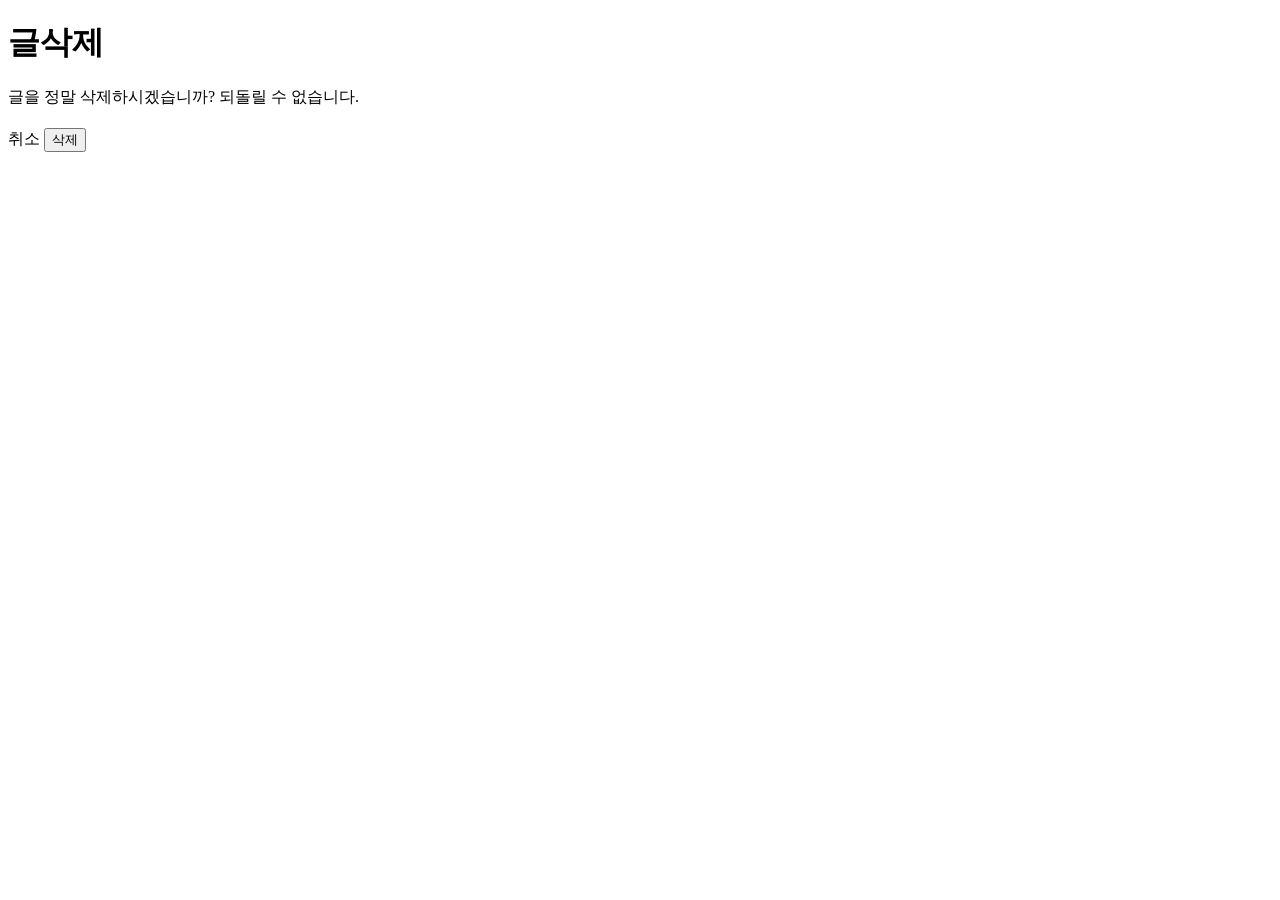
<file: src/main/resources/templates/delete.html>
<!DOCTYPE html>
<html lang="ko" xmlns:th="http://www.thymeleaf.org">
<head>
    <meta charset="UTF-8">
    <meta name="viewport" content="width=device-width, initial-scale=1.0">
    <title>delete</title>
    <link rel="preconnect" href="https://fonts.googleapis.com">
    <link href="https://fonts.googleapis.com/css2?family=Noto+Sans+KR:wght@400;500;700&display=swap" rel="stylesheet">
    <link rel="stylesheet" th:href="@{/css/board.css}">
</head>
<body>
<div class="page">
    <header class="page-header">
        <h1 class="site-title">글삭제</h1>
    </header>

    <p class="detail-sub" style="border-bottom:none; margin-bottom:20px;">
        <span th:text="${board.boardTitle}"></span> 글을 정말 삭제하시겠습니까? 되돌릴 수 없습니다.
    </p>

    <form class="board-form" action="/board/delete" method="post">
        <input type="hidden" name="id" th:value="${board.id}">
        <div class="form-actions">
            <a class="btn btn-ghost" th:href="@{|/board/${board.id}|}">취소</a>
            <button type="submit" class="btn btn-danger">삭제</button>
        </div>
    </form>
</div>
</body>
</html>
</file>
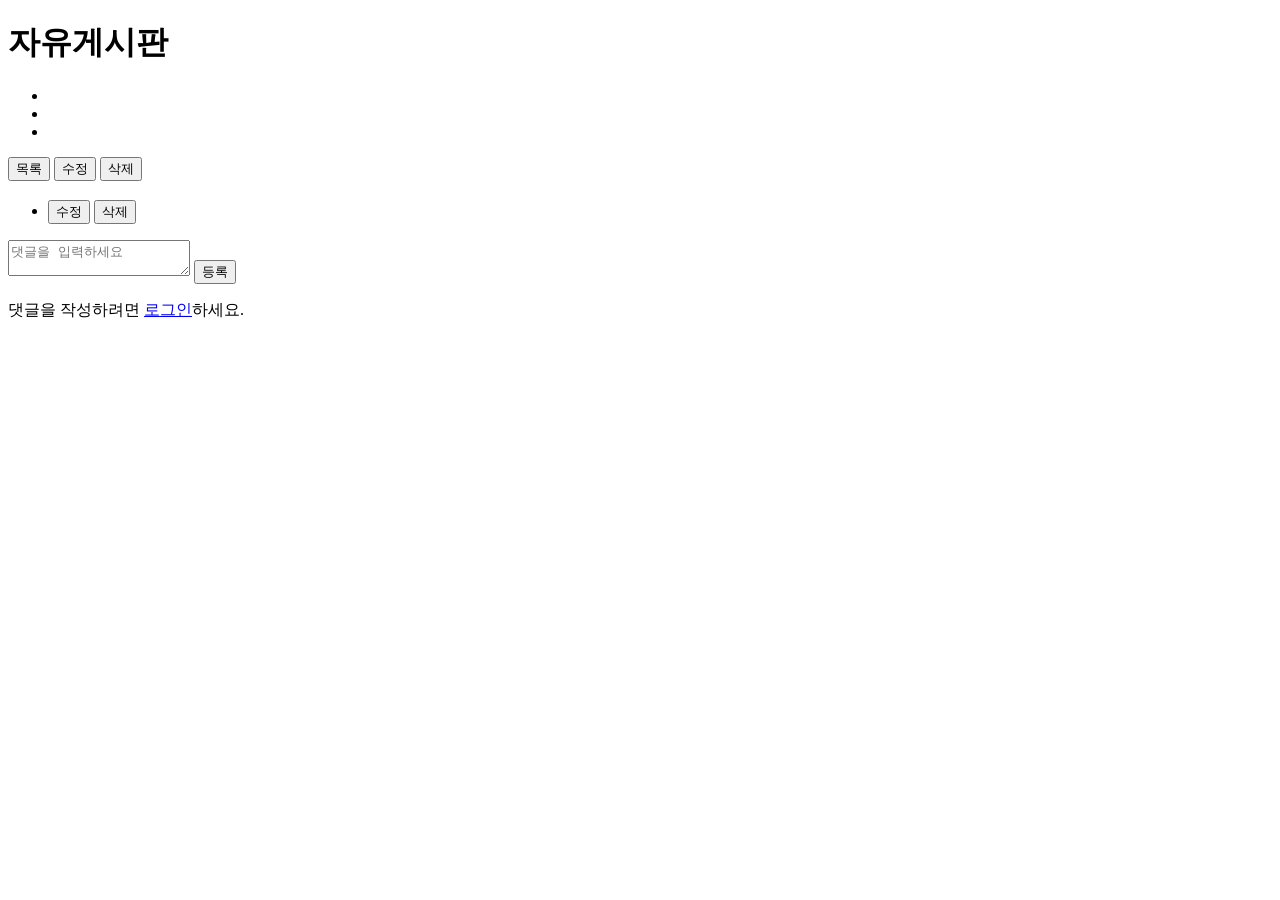
<file: src/main/resources/templates/detail.html>
<!DOCTYPE html>
<html lang="ko" xmlns:th="http://www.thymeleaf.org">
<head>
    <meta charset="UTF-8">
    <meta name="viewport" content="width=device-width, initial-scale=1.0">
    <title>detail</title>
    <link rel="preconnect" href="https://fonts.googleapis.com">
    <link href="https://fonts.googleapis.com/css2?family=Noto+Sans+KR:wght@400;500;700&display=swap" rel="stylesheet">
    <link rel="stylesheet" th:href="@{/css/board.css}">
</head>
<body>
<div class="page">
    <header class="page-header">
        <h1 class="site-title">자유게시판</h1>
    </header>

    <h2 class="detail-title" th:text="${board.boardTitle}"></h2>
    <ul class="detail-sub">
        <li th:text="${board.boardWriter}"></li>
        <li th:text="${board.boardCreatedAt != null} ? ${#temporals.format(board.boardCreatedAt, 'yyyy-MM-dd HH:mm')} : '-'"></li>
        <li th:text="'조회 ' + ${board.boardHits}"></li>
    </ul>
    <div class="detail-body">
        <p th:text="${board.boardContents}"></p>
    </div>
    <div class="detail-actions">
        <button class="btn btn-ghost" onclick="listReq()">목록</button>
        <th:block th:if="${loginMember != null and loginMember.memberId == board.memberId}">
            <button class="btn btn-primary" onclick="updateReq()">수정</button>
            <button class="btn btn-danger" onclick="deleteReq()">삭제</button>
        </th:block>
    </div>

    <!-- 댓글 영역 -->
    <div class="comment-section">
        <h3 class="comment-heading" th:text="'댓글 ' + ${#lists.size(commentList)} + '개'"></h3>

        <div class="alert" th:if="${errorMessage}" th:text="${errorMessage}"></div>

        <ul class="comment-list" th:unless="${#lists.isEmpty(commentList)}">
            <li class="comment" th:each="comment : ${commentList}">

                <!-- 평소엔 이 부분(보기 모드)이 보임 -->
                <div class="comment-view" th:id="'view-' + ${comment.id}">
                    <div class="comment-meta">
                        <span class="comment-writer" th:text="${comment.commentWriter}"></span>
                        <span class="comment-date"
                              th:text="${#temporals.format(comment.commentCreatedAt, 'yyyy-MM-dd HH:mm')}"></span>
                    </div>
                    <p class="comment-content" th:text="${comment.commentContents}"></p>
                    <div class="comment-actions"
                         th:if="${loginMember != null and loginMember.memberId == comment.memberId}">
                        <button type="button" class="btn-link" th:onclick="'toggleEdit(' + ${comment.id} + ')'">수정</button>
                        <form th:action="@{/comment/delete}" method="post" style="display:inline">
                            <input type="hidden" name="id" th:value="${comment.id}">
                            <input type="hidden" name="boardId" th:value="${board.id}">
                            <button type="submit" class="btn-link btn-link-danger">삭제</button>
                        </form>
                    </div>
                </div>

                <!-- 수정 버튼 누르면 이 부분(수정 모드)으로 전환 -->
                <form class="comment-edit-form" th:id="'edit-' + ${comment.id}"
                      th:action="@{/comment/update}" method="post" style="display:none">
                    <input type="hidden" name="id" th:value="${comment.id}">
                    <input type="hidden" name="boardId" th:value="${board.id}">
                    <textarea name="commentContents" rows="2" required th:text="${comment.commentContents}"></textarea>
                    <div class="comment-edit-actions">
                        <button type="button" class="btn btn-ghost" th:onclick="'toggleEdit(' + ${comment.id} + ')'">취소</button>
                        <button type="submit" class="btn btn-primary">저장</button>
                    </div>
                </form>
            </li>
        </ul>

        <!-- 로그인했으면 댓글 작성폼, 아니면 로그인 안내 -->
        <form class="comment-form" th:if="${loginMember != null}"
              th:action="@{/comment/save}" method="post">
            <input type="hidden" name="boardId" th:value="${board.id}">
            <textarea name="commentContents" rows="2" placeholder="댓글을 입력하세요" required></textarea>
            <button type="submit" class="btn btn-primary">등록</button>
        </form>
        <p class="comment-login-notice" th:unless="${loginMember != null}">
            댓글을 작성하려면 <a href="/member/login">로그인</a>하세요.
        </p>
    </div>
</div>
<script th:inline="javascript">
    const listReq = () => {
        console.log("상세조회 목록");
        location.href = "/board/";
    }
    const updateReq = () => {
        console.log("수정 요청");
        const id = /*[[${board.id}]]*/ 0;
        location.href = `/board/update/${id}`;
    }
    const deleteReq = () => {
        console.log("삭제 요청");
        const id = /*[[${board.id}]]*/ 0;
        location.href = `/board/delete/${id}`;
    }

    // 댓글 하나의 보기 모드 <-> 수정 모드를 화면 새로고침 없이 전환
    function toggleEdit(commentId) {
        const viewDiv = document.getElementById('view-' + commentId);
        const editForm = document.getElementById('edit-' + commentId);
        const isEditing = editForm.style.display !== 'none';
        editForm.style.display = isEditing ? 'none' : 'block';
        viewDiv.style.display = isEditing ? 'block' : 'none';
    }
</script>
</body>
</html>
</file>
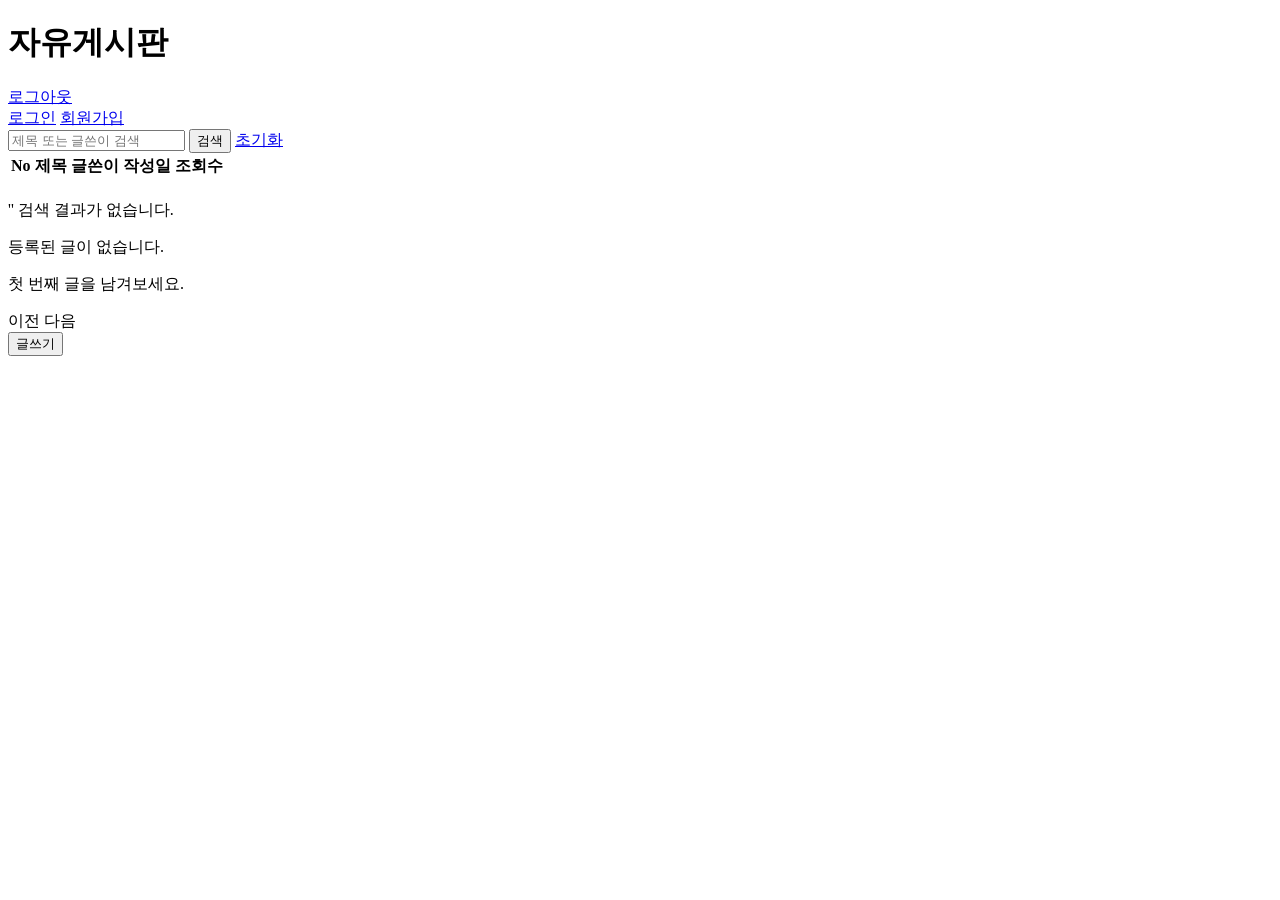
<file: src/main/resources/templates/list.html>
<!DOCTYPE html>
<html lang="ko" xmlns:th="http://www.thymeleaf.org">
<head>
    <meta charset="UTF-8">
    <meta name="viewport" content="width=device-width, initial-scale=1.0">
    <title>게시판</title>
    <link rel="preconnect" href="https://fonts.googleapis.com">
    <link href="https://fonts.googleapis.com/css2?family=Noto+Sans+KR:wght@400;500;700&display=swap" rel="stylesheet">
    <link rel="stylesheet" th:href="@{/css/board.css}">
</head>
<body>
<div class="page">
    <header class="page-header nav-header">
        <h1 class="site-title">자유게시판</h1>
        <div class="nav-auth" th:if="${loginMember != null}">
            <span th:text="${loginMember.memberNickname} + '님 환영합니다'"></span>
            <a href="/member/logout">로그아웃</a>
        </div>
        <div class="nav-auth" th:if="${loginMember == null}">
            <a href="/member/login">로그인</a>
            <a href="/member/join">회원가입</a>
        </div>
    </header>

    <form class="search-bar" action="/board/" method="get">
        <input type="text" name="searchKeyword" placeholder="제목 또는 글쓴이 검색"
               th:value="${searchKeyword}">
        <button type="submit" class="btn btn-ghost">검색</button>
        <a th:if="${searchKeyword != null and !#strings.isEmpty(searchKeyword)}"
           class="btn btn-ghost" href="/board/">초기화</a>
    </form>

    <table class="board-table" th:unless="${#lists.isEmpty(boardList)}">
        <thead>
        <tr>
            <th class="col-no">No</th>
            <th class="col-title">제목</th>
            <th class="col-writer">글쓴이</th>
            <th class="col-date">작성일</th>
            <th class="col-hits">조회수</th>
        </tr>
        </thead>
        <tbody>
        <tr th:each="board, iterStat: ${boardList}">
            <td class="col-no" data-label="No"
                th:text="${boardPage.number * boardPage.size + iterStat.count}"></td>
            <td class="col-title" data-label="제목">
                <a th:href="@{|/board/${board.id}|}"
                   th:text="${#strings.isEmpty(board.boardTitle)} ? '(제목 없음)' : ${board.boardTitle}"></a>
            </td>
            <td class="col-writer" data-label="글쓴이" th:text="${board.boardWriter}"></td>
            <td class="col-date" data-label="작성일"
                th:text="${board.boardCreatedAt != null} ? ${#temporals.format(board.boardCreatedAt, 'yyyy-MM-dd HH:mm')} : '-'"></td>
            <td class="col-hits" data-label="조회수" th:text="${board.boardHits}"></td>
        </tr>
        </tbody>
    </table>

    <div class="empty-state" th:if="${#lists.isEmpty(boardList)}">
        <p th:if="${searchKeyword != null and !#strings.isEmpty(searchKeyword)}">
            '<span th:text="${searchKeyword}"></span>' 검색 결과가 없습니다.
        </p>
        <p th:unless="${searchKeyword != null and !#strings.isEmpty(searchKeyword)}">
            등록된 글이 없습니다.
        </p>
        <p class="empty-state-sub">첫 번째 글을 남겨보세요.</p>
    </div>

    <nav class="pagination" th:if="${boardPage.totalPages > 1}">
        <a th:if="${boardPage.number > 0}" class="page-link"
           th:href="@{/board/(page=${boardPage.number - 1}, searchKeyword=${searchKeyword})}">이전</a>

        <a th:each="pageNum : ${#numbers.sequence(0, boardPage.totalPages - 1)}"
           th:href="@{/board/(page=${pageNum}, searchKeyword=${searchKeyword})}"
           th:text="${pageNum + 1}"
           th:classappend="${pageNum == boardPage.number} ? ' active'"
           class="page-link"></a>

        <a th:if="${boardPage.number < boardPage.totalPages - 1}" class="page-link"
           th:href="@{/board/(page=${boardPage.number + 1}, searchKeyword=${searchKeyword})}">다음</a>
    </nav>

    <div class="list-footer">
        <button class="btn btn-primary" onclick="saveReq()">글쓰기</button>
    </div>
</div>
<script>
    const saveReq = () => {
        location.href = "/board/save";
    }
</script>
</body>
</html>
</file>
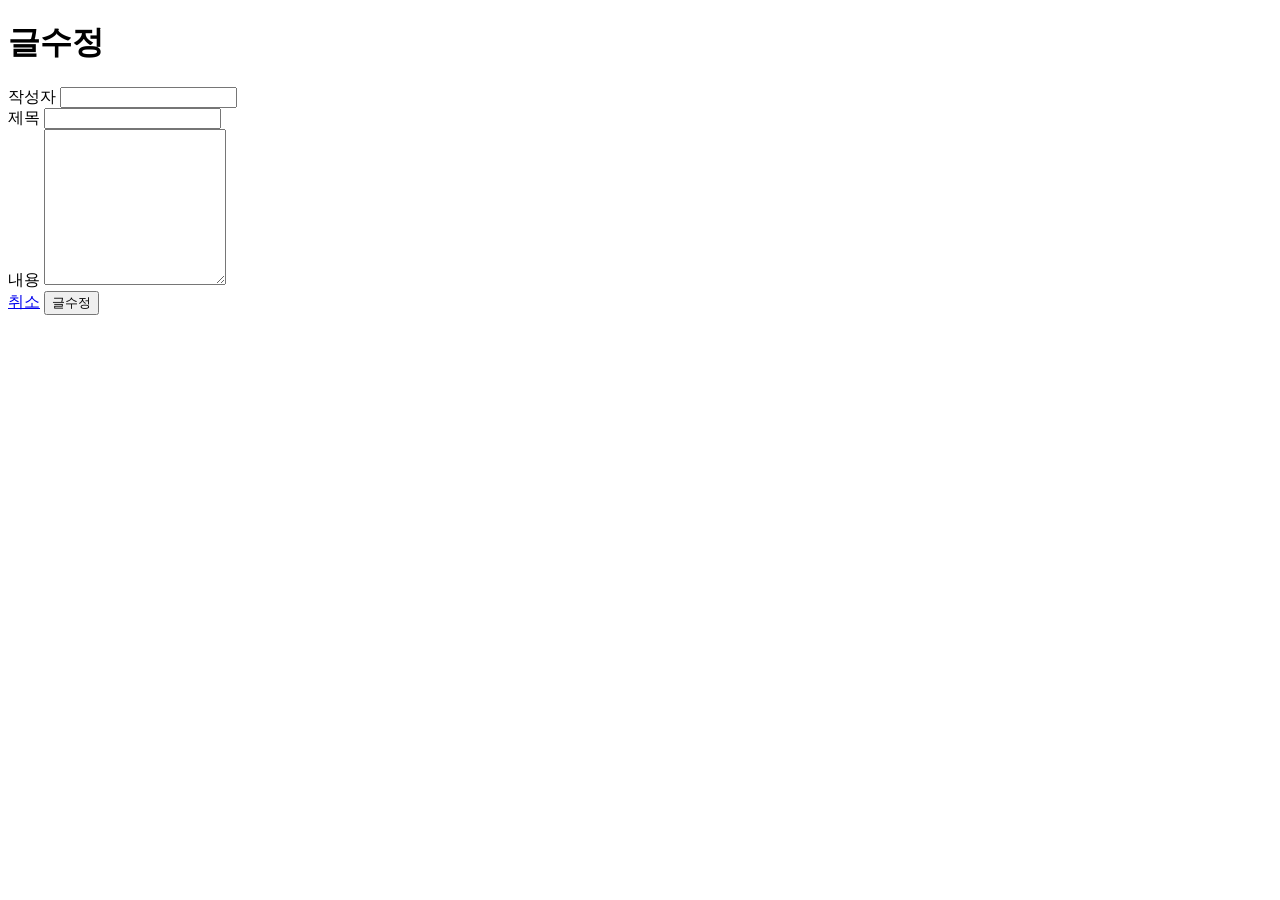
<file: src/main/resources/templates/update.html>
<!DOCTYPE html>
<html lang="ko" xmlns:th="http://www.thymeleaf.org">
<head>
    <meta charset="UTF-8">
    <meta name="viewport" content="width=device-width, initial-scale=1.0">
    <title>update</title>
    <link rel="preconnect" href="https://fonts.googleapis.com">
    <link href="https://fonts.googleapis.com/css2?family=Noto+Sans+KR:wght@400;500;700&display=swap" rel="stylesheet">
    <link rel="stylesheet" th:href="@{/css/board.css}">
</head>
<body>
<div class="page">
    <header class="page-header">
        <h1 class="site-title">글수정</h1>
    </header>

    <div class="alert" th:if="${errorMessage}" th:text="${errorMessage}"></div>

    <form class="board-form" action="/board/update" method="post" name="updateForm">
        <input type="hidden" name="id" th:value="${board.id}">

        <div class="field">
            <label for="boardWriter">작성자</label>
            <input type="text" id="boardWriter" name="boardWriter" th:value="${board.boardWriter}" readonly>
        </div>

        <div class="field">
            <label for="boardTitle">제목</label>
            <input type="text" id="boardTitle" name="boardTitle" th:value="${board.boardTitle}">
        </div>
        <div class="field">
            <label for="boardContents">내용</label>
            <textarea id="boardContents" name="boardContents" rows="10" th:text="${board.boardContents}"></textarea>
        </div>
        <input type="hidden" name="boardHits" th:value="${board.boardHits}">

        <div class="form-actions">
            <a class="btn btn-ghost" href="/board/">취소</a>
            <button type="submit" class="btn btn-primary">글수정</button>
        </div>
    </form>
</div>
<script th:if="${errorMessage}">
    alert('[[${errorMessage}]]');
</script>
</body>
</html>
</file>
